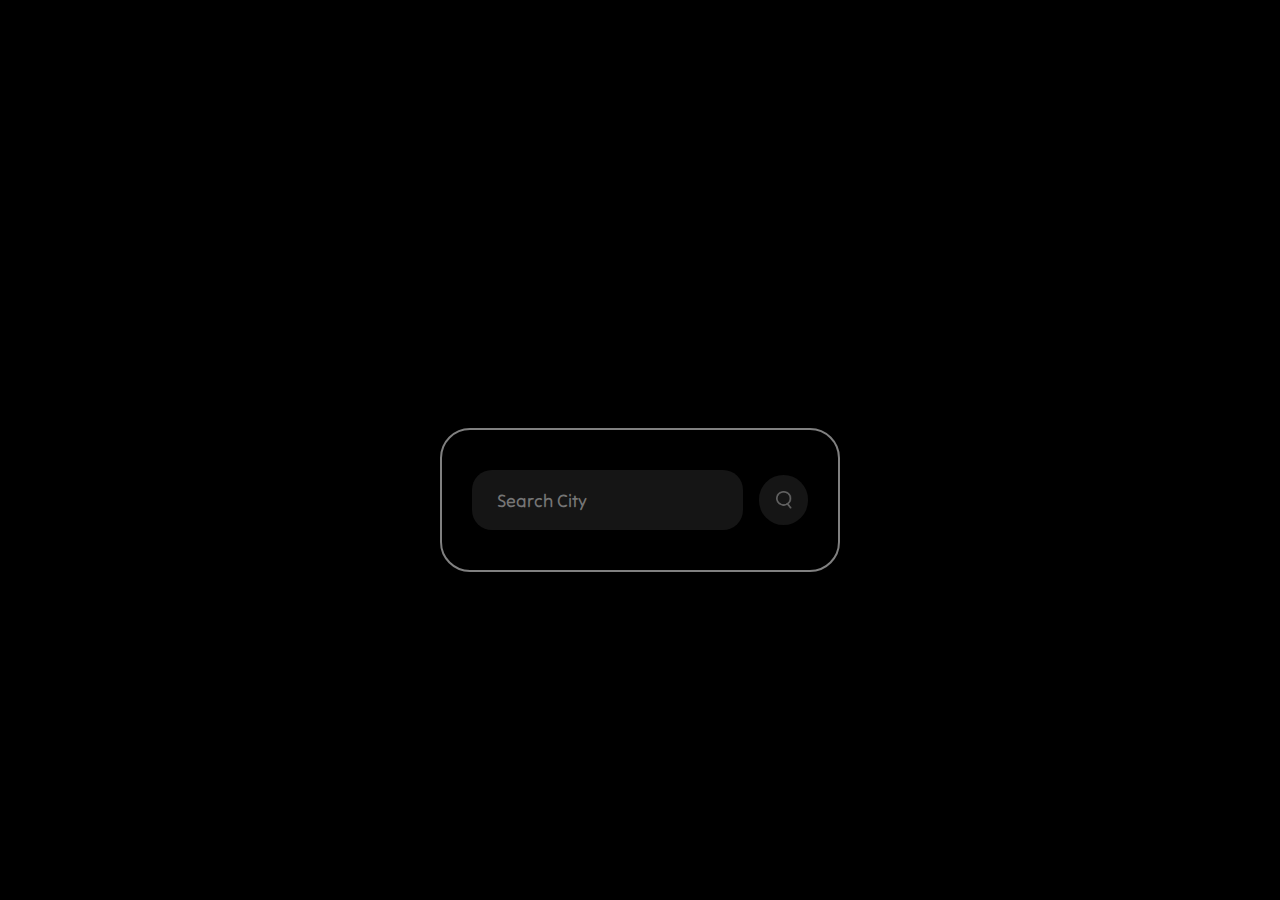
<file: index.html>
<!-- <!DOCTYPE html> -->
<html>
<head>
    <title>Weather App-Pro</title>
    <link rel = "icon" href ="https://cdn-icons-png.flaticon.com/128/6451/6451205.png"
        type = "image/x-icon">
    <link rel="stylesheet" href="https://cdnjs.cloudflare.com/ajax/libs/font-awesome/6.4.2/css/all.min.css" integrity="sha512-z3gLpd7yknf1YoNbCzqRKc4qyor8gaKU1qmn+CShxbuBusANI9QpRohGBreCFkKxLhei6S9CQXFEbbKuqLg0DA==" crossorigin="anonymous" referrerpolicy="no-referrer" />
    <meta name="viewport" content="width=device-width, initial-scale=1.0">
    <link rel="stylesheet" href="./style.css">

</head>
<body>
    <div class="card">
        <div class="search">
            <input type="text" placeholder="Search City" spellcheck="false">
            <button><img src="./images/search.png"></button>
        </div>
        <div class="error">
            <p>Invalid City Name</p>
        </div>
        <div class="weather">
            <img src="./images/rain.png" class="weather-icon">
            <h1 class="temp">07°C</h1>
            <h2 class="city">Hyderabad</h2>
            <div class="details">
                <div class="col">
                    <img src="./images/humidity.png" alt="">
                    <div>
                        <p class="humidity">50%</p>
                        <p>humidity</p>
                    </div>
                </div>
                <div class="col">
                    <img src="./images/wind.png" alt="">
                    <div>
                        <p class="wind">20 km/h</p>
                        <p>Wind-Speed</p>
                    </div>
            </div>
        </div>
    </div>
</body>
<script src="app.js"></script>
</html>
</file>
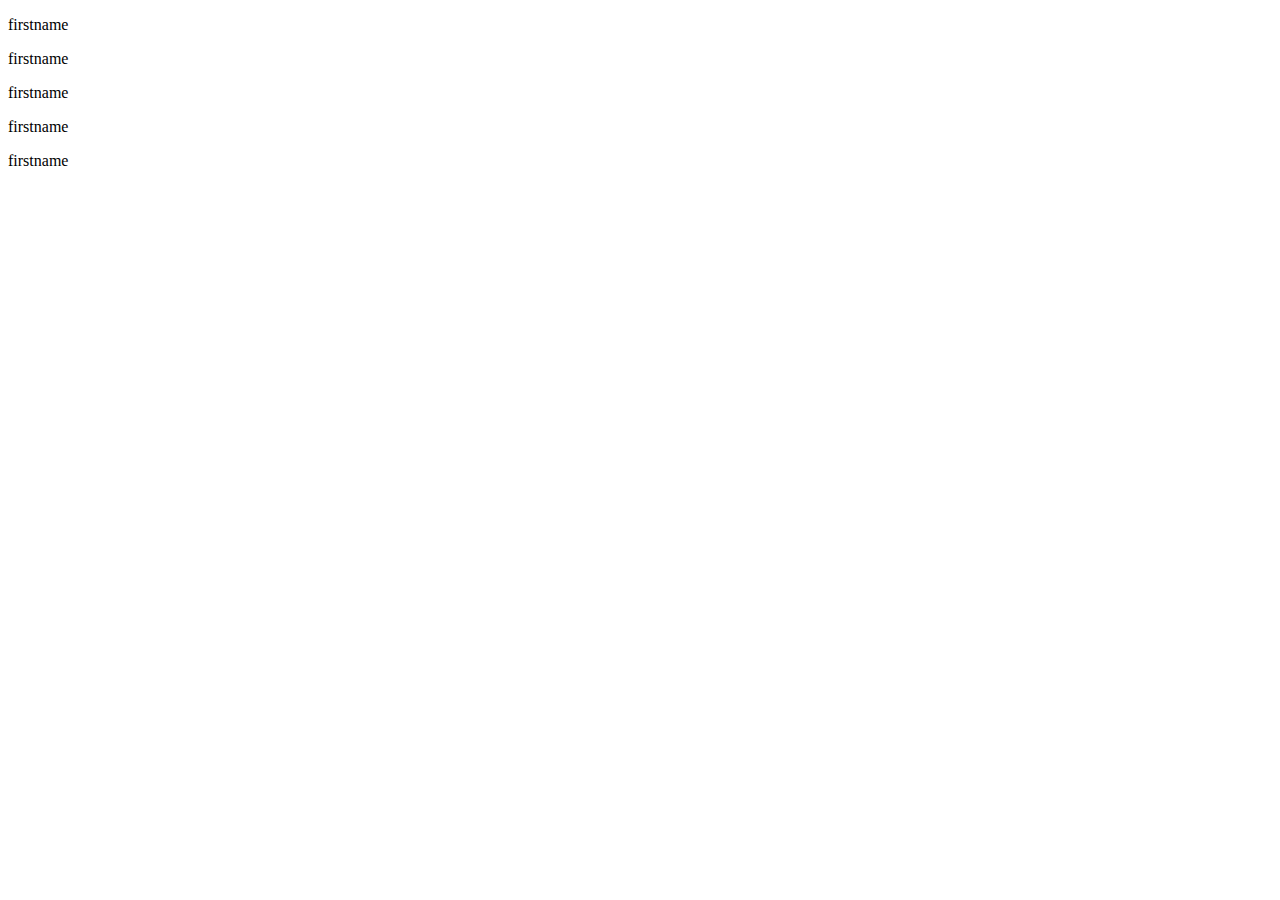
<file: index1.html>
<!DOCTYPE html>
<html lang="en">
<head>
    <meta charset="UTF-8">
    <meta http-equiv="X-UA-Compatible" content="IE=edge">
    <meta name="viewport" content="width=device-width, initial-scale=1.0">
    <title>Document</title>
</head>
<body>
    <div class="card">
        <p class="h1">firstname</p>
        <p class="h1">firstname</p>
        <p class="h1">firstname</p>
        <p class="h1">firstname</p>
        <p class="h1">firstname</p>
    </div>
</body>
</html>
</file>
<file: style.css>
@import url('https://fonts.googleapis.com/css2?family=Tilt+Neon&display=swap');

*{
    margin: 0;
    padding: 0;
    box-sizing: border-box;
    font-family: 'Tilt Neon', sans-serif;
}

body{
    display: flex;
    justify-content: center;
    align-items: center;
    height: 100vh;
    margin: 0;
    font-family: 'Open Sans' , sans-serif;
    background: black;
    
  
}

.card{
    width: 70%;
    max-width: 400px;
    background: #000000d0;
    color: lightslategrey;
    padding: 2rem;
    margin: 100px auto 0;
    border-radius: 30px;
    text-align: center;
    padding: 40px 30px;
    border:2px solid grey;
}
.search{
    width: 100%;
    display: flex;
    align-items: center;
    justify-content: space-between;
}

.search input{
    border: 0;
    outline: 0;
    background: #7c7c7c2b;
    color: lightslategray;
    padding: 10px 25px;
    height: 60px;
    border-radius:20px;
    flex: 1;
    margin-right: 16px;
    font-size: 18px;
}

.search button{
    border: 0;
    outline: 0;
    background: #7c7c7c2b;
    border-radius: 30px;
    width: 50;
    height: 50;
    cursor: pointer;

}
.search button img{
    width: 16px;
}
.weather-icon{
    width: 170px;
    margin-top: 40px;
}
.weather h1{
    font-size: 50px;
    font-weight: 500;
}
.weather h2{
    font-size: 40px;
    font-weight: 400;
    margin-top:-10px ;
}
.details{
    display: flex;
    align-items: center;
    justify-content: space-between;
    padding: 0 20px;
    margin-top: 50px;
}
.col{
    display: flex;
    align-items: center;
    text-align: left;
}
.col img{
    width: 30px;
    margin-right: 10px;
}

.humidity, .wind{
    font-size: 25px;
    margin-top: -6px;

}
.weather{
    display: none;
}
.error{
    text-align: left;
    margin-left: 10px;
    margin-top: 10px;
    font-size: 15px;
    font-family: inherit;
    display: none;

}
@media only screen and (max-width: 600px) {
    .card {
        width: 90%; 
    }
    .search button{
        margin-left: 0;
    }

    .search {
        display: flex;
        align-items: center;
    }

    .search input {
        flex: 1;
    }

}
</file>
